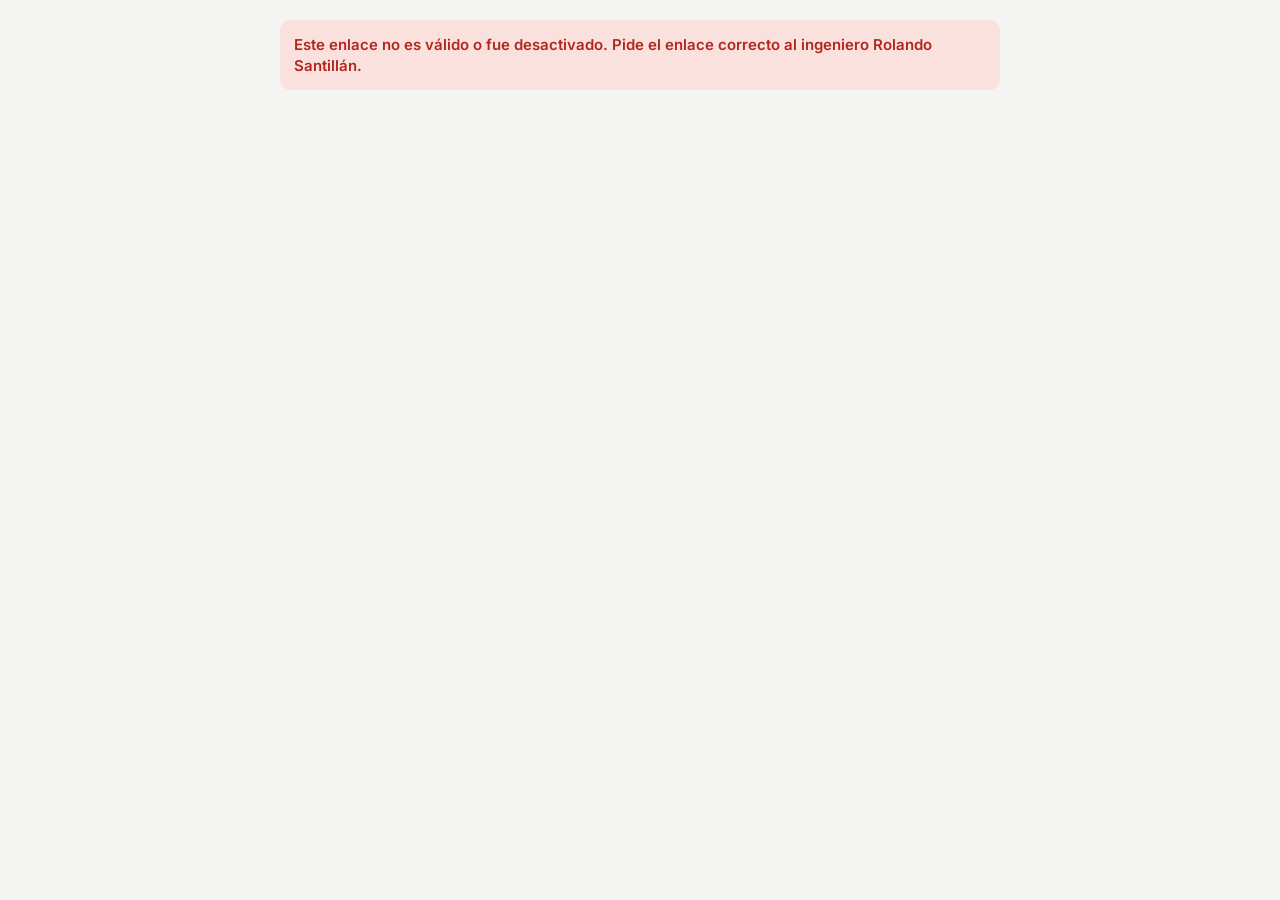
<file: validar.html>
<!doctype html>
<html lang="es"><head><meta charset="utf-8"><meta name="viewport" content="width=device-width,initial-scale=1,viewport-fit=cover"><meta name="robots" content="noindex,nofollow">
<title>Validación FICAM</title>
<link rel="stylesheet" href="https://fonts.googleapis.com/css2?family=Inter:wght@400;500;600&family=Space+Grotesk:wght@500;700&display=swap">
<style>
/* Concepto: mesa de control de recepción. Lista ordenada por Nº de recibo, ficha única por estudiante, casillas grandes para pulgar. */
:root{
  --bg:#f4f5f3; --surface:#ffffff; --fg:#1b2420; --muted:#5d6a63; --line:#d9ded9;
  --accent:#0f5c4d; --accent-fg:#ffffff; --accent-soft:#dcefe9;
  --ok:#1f7a45; --ok-soft:#dff2e5; --warn:#a65a00; --warn-soft:#fbead2; --bad:#b3261e; --bad-soft:#fbe1de;
  --font-body:'Inter',system-ui,-apple-system,'Segoe UI',sans-serif;
  --font-head:'Space Grotesk','Inter',system-ui,sans-serif;
}
@media (prefers-color-scheme:dark){:root:not([data-theme="light"]){
  --bg:#121816; --surface:#1a221f; --fg:#e8eeea; --muted:#9aa8a0; --line:#2c3833;
  --accent:#5fc4ab; --accent-fg:#0b1512; --accent-soft:#1b332d;
  --ok:#6fd195; --ok-soft:#173225; --warn:#f0b04e; --warn-soft:#3a2a10; --bad:#ff8a80; --bad-soft:#3d1c19; color-scheme:dark}}
:root[data-theme="dark"]{
  --bg:#121816; --surface:#1a221f; --fg:#e8eeea; --muted:#9aa8a0; --line:#2c3833;
  --accent:#5fc4ab; --accent-fg:#0b1512; --accent-soft:#1b332d;
  --ok:#6fd195; --ok-soft:#173225; --warn:#f0b04e; --warn-soft:#3a2a10; --bad:#ff8a80; --bad-soft:#3d1c19; color-scheme:dark}
*{box-sizing:border-box}
body{background:var(--bg);color:var(--fg);font-family:var(--font-body);font-size:15px;line-height:1.4;
  padding-block:0 28px;padding-left:max(16px,env(safe-area-inset-left,0px));padding-right:max(16px,env(safe-area-inset-right,0px))}
.wrap{max-width:720px;margin:0 auto}
.draft{background:var(--warn-soft);color:var(--warn);font-size:12.5px;font-weight:600;padding:8px 12px;border-radius:6px;margin:12px 0}
header{padding:8px 0 4px}
h1{font-family:var(--font-head);font-size:22px;margin:0;letter-spacing:-.01em}
.sub{color:var(--muted);font-size:13px;margin-top:2px}
.prog{margin:12px 0 4px}
.prog-top{display:flex;justify-content:space-between;font-size:13px;color:var(--muted);margin-bottom:6px;font-variant-numeric:tabular-nums}
.bar{height:8px;background:var(--line);border-radius:4px;overflow:hidden;display:flex}
.bar i{display:block;height:100%}
.bar .v{background:var(--ok)} .bar .o{background:var(--warn)}
.filters{display:grid;grid-template-columns:1fr 1fr;gap:8px;margin:14px 0 8px}
.filters .full{grid-column:1/-1}
input[type=text],input[type=search],select,textarea{width:100%;font:inherit;color:var(--fg);background:var(--surface);border:1px solid var(--line);border-radius:8px;padding:11px 12px;min-height:44px}
textarea{min-height:84px;resize:vertical}
input:focus,select:focus,textarea:focus,button:focus-visible,.chk:focus-within{outline:2px solid var(--accent);outline-offset:1px}
.toggle{display:flex;align-items:center;gap:8px;font-size:13.5px;color:var(--muted)}
.list{display:flex;flex-direction:column;gap:6px;margin-top:10px}
.row{display:grid;grid-template-columns:64px 1fr auto;gap:10px;align-items:center;width:100%;text-align:left;background:var(--surface);border:1px solid var(--line);border-radius:10px;padding:10px 12px;color:inherit;font:inherit;cursor:pointer}
.row:hover{border-color:var(--accent)}
.rec{font-family:var(--font-head);font-weight:700;font-size:20px;font-variant-numeric:tabular-nums;color:var(--accent)}
.rec small{display:block;font-family:var(--font-body);font-weight:500;font-size:10px;color:var(--muted);letter-spacing:.06em;text-transform:uppercase}
.nm{font-weight:600}
.meta{font-size:12.5px;color:var(--muted)}
.pill{font-size:12px;font-weight:600;padding:4px 9px;border-radius:99px;white-space:nowrap}
.p-ok{background:var(--ok-soft);color:var(--ok)} .p-ob{background:var(--warn-soft);color:var(--warn)} .p-no{background:var(--line);color:var(--muted)}
.empty{color:var(--muted);text-align:center;padding:28px 0}
/* ficha */
.back{background:none;border:0;color:var(--accent);font:inherit;font-weight:600;padding:12px 0;cursor:pointer}
.head{display:flex;align-items:flex-end;justify-content:space-between;gap:12px;margin:2px 0 12px}
.head .rec{font-size:34px}
.card{background:var(--surface);border:1px solid var(--line);border-radius:12px;padding:14px;margin-bottom:12px}
.card h2{font-family:var(--font-head);font-size:14px;letter-spacing:.06em;text-transform:uppercase;color:var(--muted);margin:0 0 10px}
label.f{display:block;font-size:13px;color:var(--muted);margin:10px 0 4px}
.grid2{display:grid;grid-template-columns:1fr 1fr;gap:8px}
.chk{display:flex;gap:12px;align-items:center;min-height:48px;padding:8px 10px;border:1px solid var(--line);border-radius:10px;margin-top:8px;cursor:pointer;background:var(--bg)}
.chk input{width:24px;height:24px;accent-color:var(--accent);flex:none}
.chk span{font-weight:500}
.chk small{display:block;color:var(--muted);font-weight:400;font-size:12px}
.chk.on{background:var(--ok-soft);border-color:var(--ok)}
.reg{display:flex;justify-content:space-between;gap:8px;font-size:12px;color:var(--muted);margin-top:4px}
.changed{color:var(--warn);font-weight:600}
.photo{display:flex;gap:10px;align-items:center}
.photo img{width:64px;height:64px;object-fit:cover;border-radius:8px;border:1px solid var(--line)}
.btn{font:inherit;font-weight:600;border-radius:10px;border:1px solid var(--line);background:var(--surface);color:var(--fg);padding:12px 14px;min-height:46px;cursor:pointer}
.btn.pri{background:var(--accent);color:var(--accent-fg);border-color:var(--accent)}
.nav{display:flex;gap:8px;margin-top:6px}.nav .btn{flex:1}
.sticky{position:sticky;bottom:0;padding:10px 0 calc(10px + env(safe-area-inset-bottom,0px));background:linear-gradient(transparent,var(--bg) 22%)}
.toast{position:fixed;left:50%;bottom:calc(84px + env(safe-area-inset-bottom,0px));transform:translateX(-50%);background:var(--fg);color:var(--bg);padding:10px 16px;border-radius:99px;font-weight:600;font-size:14px}

.err{background:var(--bad-soft);color:var(--bad);padding:14px;border-radius:10px;margin-top:20px;font-weight:600}
.btn:disabled{opacity:.45}
</style></head><body>
<div class="wrap">
  

  <section id="v-list">
    <header>
      <h1>Validación de inscritos</h1>
      <div class="sub">Olimpiadas FICAM 2026 · ordenado por Nº de recibo</div>
    </header>
    <div class="prog">
      <div class="prog-top"><span id="p-txt"></span><span id="p-obs"></span></div>
      <div class="bar" aria-hidden="true"><i class="v" id="b-v"></i><i class="o" id="b-o"></i></div>
    </div>
    <div class="filters">
      <input class="full" type="search" id="q" placeholder="Buscar por nombre, carnet o Nº de recibo" aria-label="Buscar">
      <select id="f-area" aria-label="Área"><option value="">Todas las áreas</option><option value="FISICA">Física</option><option value="QUIMICA_APLICADA">Química Aplicada</option><option value="MATEMATICAS">Matemáticas</option><option value="ROBOTICA">Robótica</option><option value="BIOINGENIERIA">Bioingeniería</option></select>
      <select id="f-curso" aria-label="Curso"><option value="">Todos los cursos</option><option value="3">3º</option><option value="4">4º</option><option value="5">5º</option><option value="6">6º</option></select>
      <label class="toggle full"><input type="checkbox" id="f-pend"> Mostrar solo los que faltan validar</label>
    </div>
    <div class="list" id="list"></div>
  </section>

  <section id="v-det" hidden></section>
</div>
<div class="toast" id="toast" hidden></div>

<script src="js/config.js?v=20261117a"></script>
<script>
const DOCS=[['ced','Cédula de identidad','Fotocopia'],['rec','Recibo fiscalizado','Original y fotocopia'],['bol','Boleta de calificaciones','Fotocopia, gestión actual'],['for','Formulario de autorización y consentimiento','Original, firmado']];
const AREAS={FISICA:'Física',QUIMICA_APLICADA:'Química Aplicada',MATEMATICAS:'Matemáticas',ROBOTICA:'Robótica',BIOINGENIERIA:'Bioingeniería'};
const K=new URLSearchParams(location.search).get('k')||'';
const $=id=>document.getElementById(id);
const esc=s=>String(s??'').replace(/[&<>"]/g,c=>({'&':'&amp;','<':'&lt;','>':'&gt;','"':'&quot;'}[c]));
async function rpc(fn,args){
  const r=await fetch(CONFIG.url+'/rest/v1/rpc/'+fn,{method:'POST',headers:{apikey:CONFIG.key,Authorization:'Bearer '+CONFIG.key,'Content-Type':'application/json'},body:JSON.stringify(args)});
  const j=await r.json().catch(()=>null);
  if(!r.ok)throw new Error((j&&j.message)||'Error de conexión');
  return j;
}
let S=[],cur=null,foto=null;
const por=()=>{try{return localStorage.getItem('val_por')||''}catch(e){return''}};
function estado(s){const v=s.val;return !v?'no':(v.ok&&!v.obs?'ok':'ob')}
const lbl=e=>e==='ok'?'Validado':e==='ob'?'Con observación':'Sin validar';
const cls=e=>e==='ok'?'p-ok':e==='ob'?'p-ob':'p-no';
function lista(){
  const q=$('q').value.trim().toLowerCase(),a=$('f-area').value,c=$('f-curso').value,p=$('f-pend').checked;
  const L=S.filter(s=>(!q||(s.nombre+' '+s.ci+' '+s.tx).toLowerCase().includes(q))&&(!a||s.area===a)&&(!c||String(s.curso)===c)&&(!p||estado(s)==='no'));
  $('list').innerHTML=L.length?L.map(s=>{const e=estado(s);return `<button class="row" data-id="${s.id}"><div class="rec"><small>Recibo</small>${esc(s.tx)}</div><div><div class="nm">${esc(s.nombre)}</div><div class="meta">${esc(AREAS[s.area]||s.area)} · ${s.curso}º · ${esc(s.colegio)}</div></div><span class="pill ${cls(e)}">${lbl(e)}</span></button>`}).join(''):'<div class="empty">Ningún estudiante coincide con la búsqueda.</div>';
  const ok=S.filter(s=>estado(s)==='ok').length,ob=S.filter(s=>estado(s)==='ob').length,n=S.length||1;
  $('p-txt').textContent=`${ok+ob} de ${S.length} revisados`;$('p-obs').textContent=ob?`${ob} con observación`:'';
  $('b-v').style.width=ok/n*100+'%';$('b-o').style.width=ob/n*100+'%';
}
function comprimir(file){return new Promise((res,rej)=>{const im=new Image(),u=URL.createObjectURL(file);im.onload=()=>{const m=1100,k=Math.min(1,m/Math.max(im.width,im.height)),c=document.createElement('canvas');c.width=Math.round(im.width*k);c.height=Math.round(im.height*k);c.getContext('2d').drawImage(im,0,0,c.width,c.height);URL.revokeObjectURL(u);res(c.toDataURL('image/jpeg',.6))};im.onerror=()=>rej(new Error('No se pudo leer la imagen'));im.src=u})}
function ficha(id){
  const i=S.findIndex(s=>s.id===id),s=S[i];cur=id;foto=null;const v=s.val||{},d=v.chk||{};
  const chk=(k,t,sub,on)=>`<label class="chk ${on?'on':''}"><input type="checkbox" data-k="${k}" ${on?'checked':''}><span>${t}${sub?`<small>${sub}</small>`:''}</span></label>`;
  $('v-det').innerHTML=`
  <button class="back" id="back">← Volver a la lista</button>
  <div class="head"><div class="rec"><small>Nº de recibo</small>${esc(s.tx)}</div><span class="pill ${cls(estado(s))}">${lbl(estado(s))}</span></div>
  <div class="card"><h2>1 · Identidad (contra la cédula)</h2>
    <label class="f" for="d-nom">Nombre completo, con apellidos y ortografía exactos</label>
    <input type="text" id="d-nom" value="${esc(s.nombre)}">
    <div class="reg"><span>Registrado: ${esc(s.nombre)}</span><span class="changed" id="c-nom"></span></div>
    ${chk('nom','El nombre completo coincide exactamente con la cédula','Apellido paterno, materno y nombres',d.nom)}
    <label class="f" for="d-ci">Número de carnet</label>
    <input type="text" id="d-ci" inputmode="numeric" value="${esc(s.ci)}">
    <div class="reg"><span>Registrado: ${esc(s.ci)}</span><span class="changed" id="c-ci"></span></div>
    ${chk('ci','El carnet coincide con la cédula','',d.ci)}
  </div>
  <div class="card"><h2>2 · Colegio y curso (contra la boleta)</h2>
    <label class="f" for="d-col">Colegio</label>
    <input type="text" id="d-col" value="${esc(s.colegio)}">
    <div class="reg"><span>Registrado: ${esc(s.colegio)}</span><span class="changed" id="c-col"></span></div>
    <div class="grid2"><div><label class="f" for="d-cur">Curso</label><select id="d-cur">${[3,4,5,6].map(n=>`<option value="${n}" ${n===s.curso?'selected':''}>${n}º de secundaria</option>`).join('')}</select></div>
    <div><label class="f" for="d-area">Área</label><select id="d-area">${Object.entries(AREAS).map(([c,n])=>`<option value="${c}" ${c===s.area?'selected':''}>${n}</option>`).join('')}</select></div></div>
    ${chk('col','Colegio y curso coinciden con la boleta','',d.col)}
  </div>
  <div class="card"><h2>3 · Documentos solicitados</h2>${DOCS.map(x=>chk(x[0],x[1],x[2],d[x[0]])).join('')}</div>
  <div class="card"><h2>4 · Pago</h2>
    <label class="f" for="d-rec">Número de recibo (como figura en el recibo físico)</label>
    <input type="text" id="d-rec" inputmode="numeric" value="${esc(s.tx)}">
    <div class="reg"><span>Registrado: ${esc(s.tx)}</span><span class="changed" id="c-rec"></span></div>
    ${chk('pago','Recibo a nombre del estudiante, por Bs 20','Marca el pago como verificado',d.pago||(!v.por&&s.pago==='verificado'))}
    <label class="f" for="d-foto">Foto del recibo o de un documento (opcional)${v.foto?' · ya hay una foto guardada':''}</label>
    <div class="photo"><input type="file" id="d-foto" accept="image/*" capture="environment"><img id="foto-prev" alt="" hidden></div>
  </div>
  <div class="card"><h2>5 · Observación</h2>
    <label class="f" for="d-obs">Anotar cualquier cosa anormal (letra ilegible, documento faltante, firma distinta, recibo repetido…)</label>
    <textarea id="d-obs" maxlength="1000" placeholder="Si todo está normal, déjalo vacío.">${esc(v.obs||'')}</textarea>
    <label class="f" for="d-by">Validado por</label>
    <input type="text" id="d-by" placeholder="Tu nombre" maxlength="60" value="${esc(por()||v.por||'')}">
  </div>
  <div class="nav"><button class="btn" id="prev" ${i===0?'disabled':''}>← Recibo anterior</button><button class="btn" id="next" ${i===S.length-1?'disabled':''}>Siguiente recibo →</button></div>
  <div class="sticky"><button class="btn pri" id="save" style="width:100%">Guardar validación</button></div>`;
  $('v-list').hidden=true;$('v-det').hidden=false;window.scrollTo(0,0);
  $('v-det').querySelectorAll('.chk input').forEach(c=>c.addEventListener('change',()=>c.closest('.chk').classList.toggle('on',c.checked)));
  [['nom','nombre'],['ci','ci'],['col','colegio'],['rec','tx']].forEach(([f,k])=>{const el=$('d-'+f);el.addEventListener('input',()=>{$('c-'+f).textContent=el.value.trim()!==String(s[k])?'Modificado':''})});
  $('d-foto').addEventListener('change',async e=>{const f=e.target.files[0];if(!f)return;try{foto=await comprimir(f);$('foto-prev').src=foto;$('foto-prev').hidden=false}catch(x){toast(x.message)}});
  $('back').onclick=()=>{$('v-det').hidden=true;$('v-list').hidden=false;lista();window.scrollTo(0,0)};
  $('prev').onclick=()=>ficha(S[i-1].id);$('next').onclick=()=>ficha(S[i+1].id);
  $('save').onclick=()=>guardar(i);
}
async function guardar(i){
  const s=S[i],btn=$('save'),who=$('d-by').value.trim();
  if(who.length<2){toast('Escribe tu nombre en "Validado por"');$('d-by').focus();return}
  const chk={};$('v-det').querySelectorAll('.chk input').forEach(c=>chk[c.dataset.k]=c.checked);
  const obs=$('d-obs').value.trim();
  const p={nombre:$('d-nom').value.trim(),ci:$('d-ci').value.trim(),colegio:$('d-col').value.trim(),curso:+$('d-cur').value,area:$('d-area').value,tx:$('d-rec').value.trim(),por:who,obs,chk,foto:foto||''};
  btn.disabled=true;btn.textContent='Guardando…';
  try{
    const r=await rpc('of_val_guardar',{p_k:K,p_id:s.id,p});
    if(!r.ok)throw new Error('El enlace ya no es válido.');
    try{localStorage.setItem('val_por',who)}catch(e){}
    const all=Object.values(chk).every(Boolean);
    Object.assign(s,{nombre:p.nombre.replace(/\s+/g,' '),ci:p.ci.replace(/\s+/g,''),colegio:p.colegio.replace(/\s+/g,' '),curso:p.curso,area:p.area,tx:p.tx,pago:chk.pago?'verificado':(s.pago==='verificado'?'pendiente':s.pago)});
    s.val={chk,ok:all,obs:obs||null,por:who,foto:!!(foto||(s.val&&s.val.foto))};
    toast(all&&!obs?'Validado ✔':'Guardado con observación');
    if(i<S.length-1)ficha(S[i+1].id);else $('back').click();
  }catch(e){toast(e.message);btn.disabled=false;btn.textContent='Guardar validación'}
}
function toast(t){const e=$('toast');e.textContent=t;e.hidden=false;clearTimeout(toast.t);toast.t=setTimeout(()=>e.hidden=true,3000)}
async function init(){
  try{const r=await rpc('of_val_listar',{p_k:K});if(!r.ok)throw 0;S=r.items;
    $('list').addEventListener('click',e=>{const b=e.target.closest('.row');if(b)ficha(b.dataset.id)});
    ['q','f-area','f-curso','f-pend'].forEach(id=>$(id).addEventListener('input',lista));
    lista();
  }catch(e){$('v-list').innerHTML='<div class="err">Este enlace no es válido o fue desactivado. Pide el enlace correcto al ingeniero Rolando Santillán.</div>'}
}
init();
</script></body></html>
</file>
